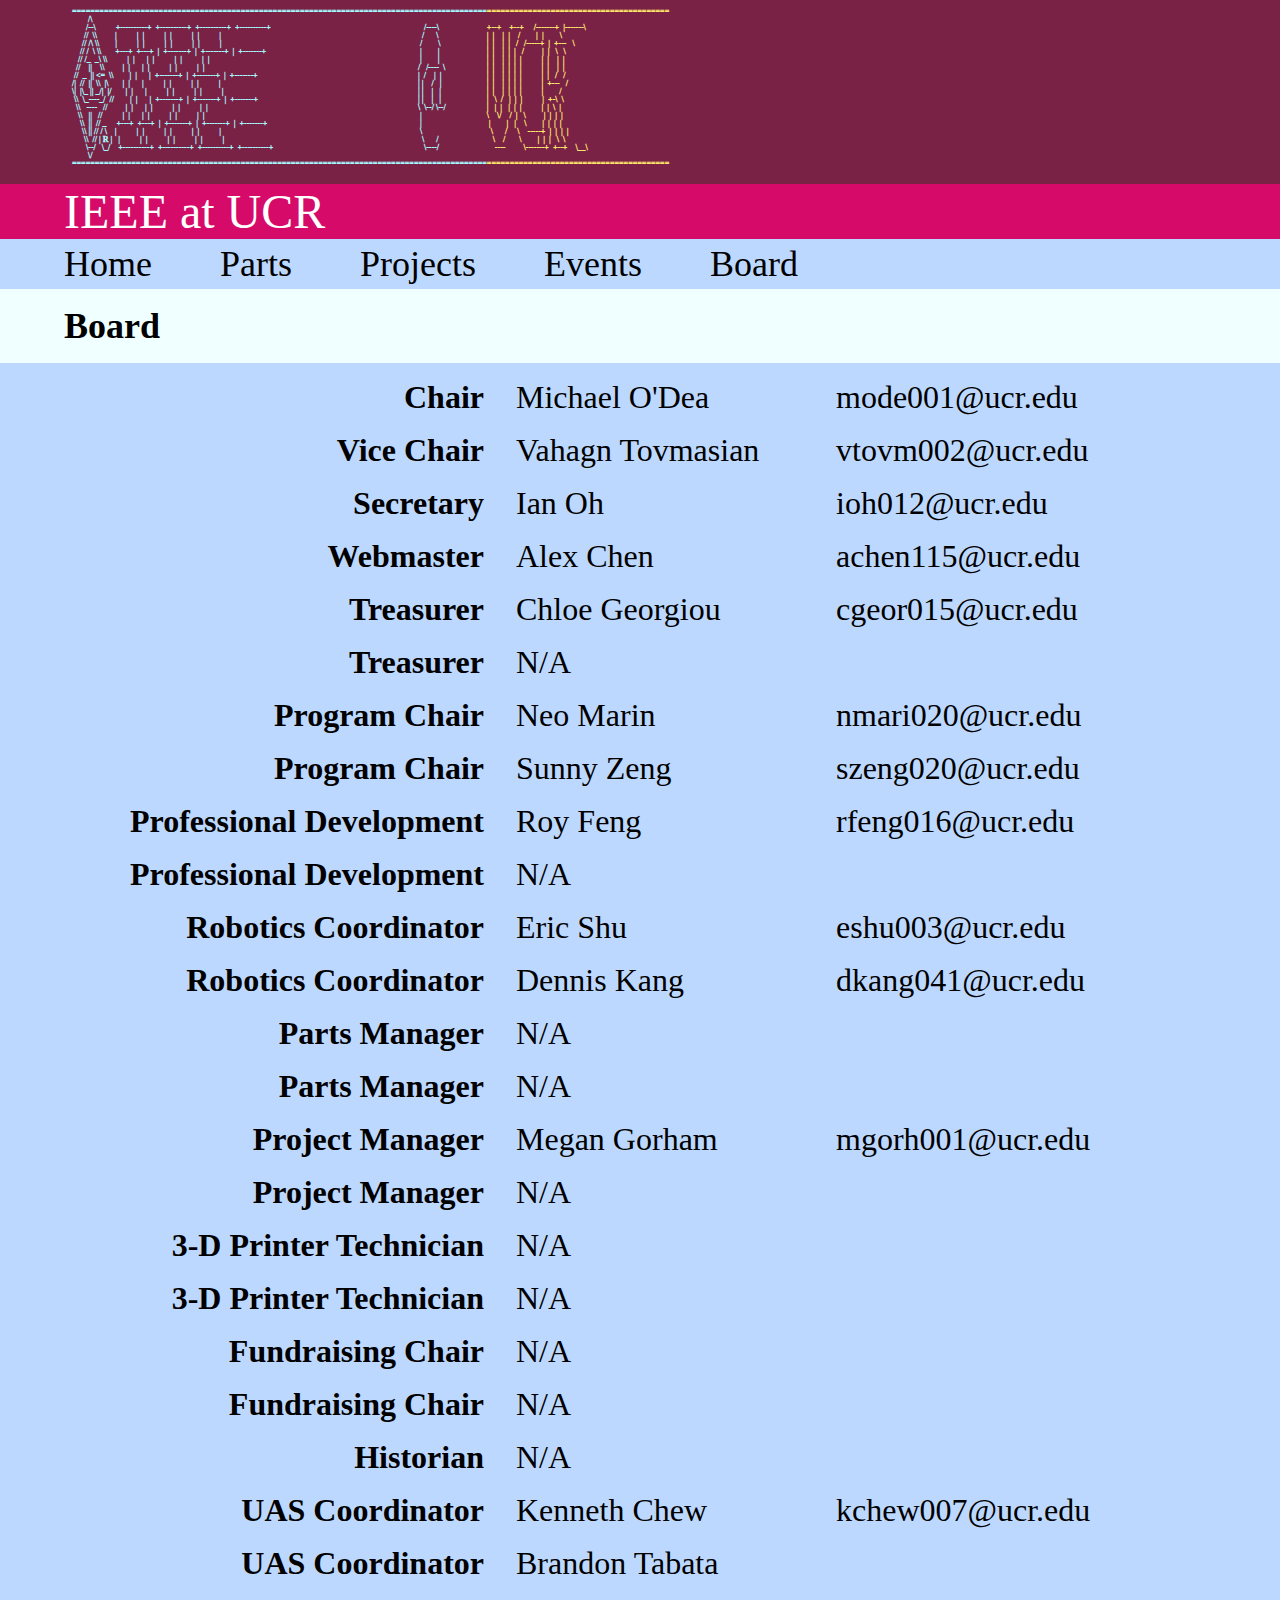
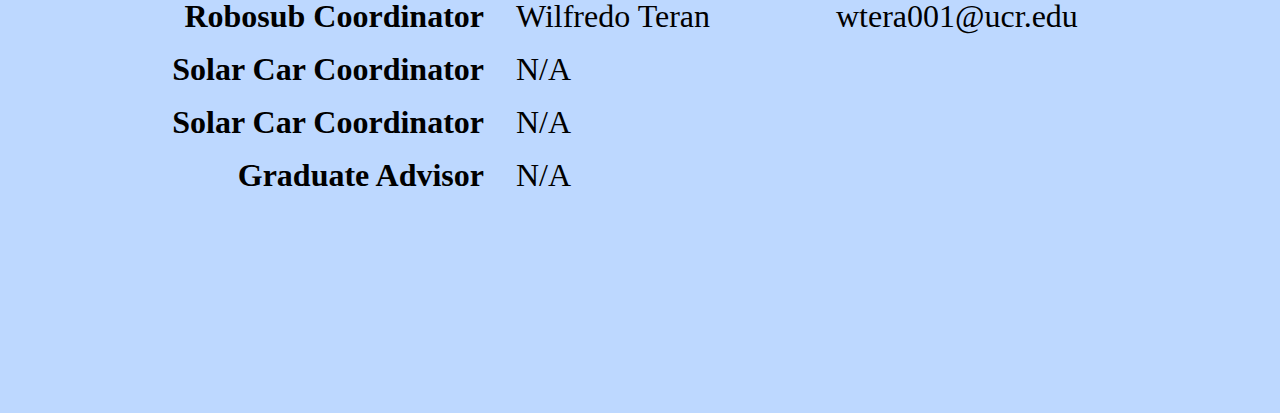
<file: board.html>
<head>
    <title>IEEE at UCR - Board</title>
    
    <meta property="og:title" content="IEEE at UCR - Board"/>
    <meta property="og:type" content="website" />
    <meta property="og:url" content="https://ieeeucr.github.io/board.html" />
    <meta property="og:image" content="https://ieeeucr.github.io/images/IEEE@UCR.png" />
    <meta property="og:description" content="View our board" />
    <link rel="stylesheet" href="scripts/ieee.css" />
</head>
<body style="margin-bottom:256px;">
    
    <div class="titleBox">
        <script src="scripts/navbar.js"></script>
        <div class="titleLine"></div>
        <h1 class="title">Board</h1>
        <div class="titleLine"></div>
    </div>
    <div style="height:16px"></div>
    <script type="text/javascript">
        const officers =
`Chair,         Michael O'Dea,       mode001@ucr.edu
Vice Chair,	    Vahagn Tovmasian,	vtovm002@ucr.edu 
Secretary,	    Ian Oh,	            ioh012@ucr.edu 
Webmaster,	    Alex Chen,	        achen115@ucr.edu 
Treasurer,	    Chloe Georgiou,	    cgeor015@ucr.edu 
Treasurer,		
Program Chair,	Neo Marin,	        nmari020@ucr.edu 
Program Chair,	Sunny Zeng,	        szeng020@ucr.edu 
Professional Development,   Roy Feng,	rfeng016@ucr.edu 
Professional Development,		
Robotics Coordinator,	Eric Shu,	    eshu003@ucr.edu 
Robotics Coordinator,	Dennis Kang,	dkang041@ucr.edu 
Parts Manager,		
Parts Manager,		
Project Manager,	Megan Gorham,	mgorh001@ucr.edu 
Project Manager,		
3-D Printer Technician,		
3-D Printer Technician,		
Fundraising Chair,		
Fundraising Chair,		
Historian,		
UAS Coordinator,	Kenneth Chew,	kchew007@ucr.edu 
UAS Coordinator,	Brandon Tabata,	
Robosub Coordinator,	Wilfredo Teran,	wtera001@ucr.edu 
Solar Car Coordinator,		
Solar Car Coordinator,		
Graduate Advisor,`

        document.currentScript.outerHTML = officers.split('\n').map(line => {
            let parts = line.split(',')
            if(parts.length === 3) {
                let position = parts[0];
                let name = parts[1];
                let email = parts[2];
                return `
<div class="officer">
    <p>${position}</p>
    <p>${name}</p>
    <p>${email}</p>
</div>`
            } else {
                let position = parts[0];
                return `
<div class="officer">
    <p>${position}</p>
    <p>N/A</p>
</div>`;
            }
        }).join(' ');
        
    </script>
    	

</body>
</file>
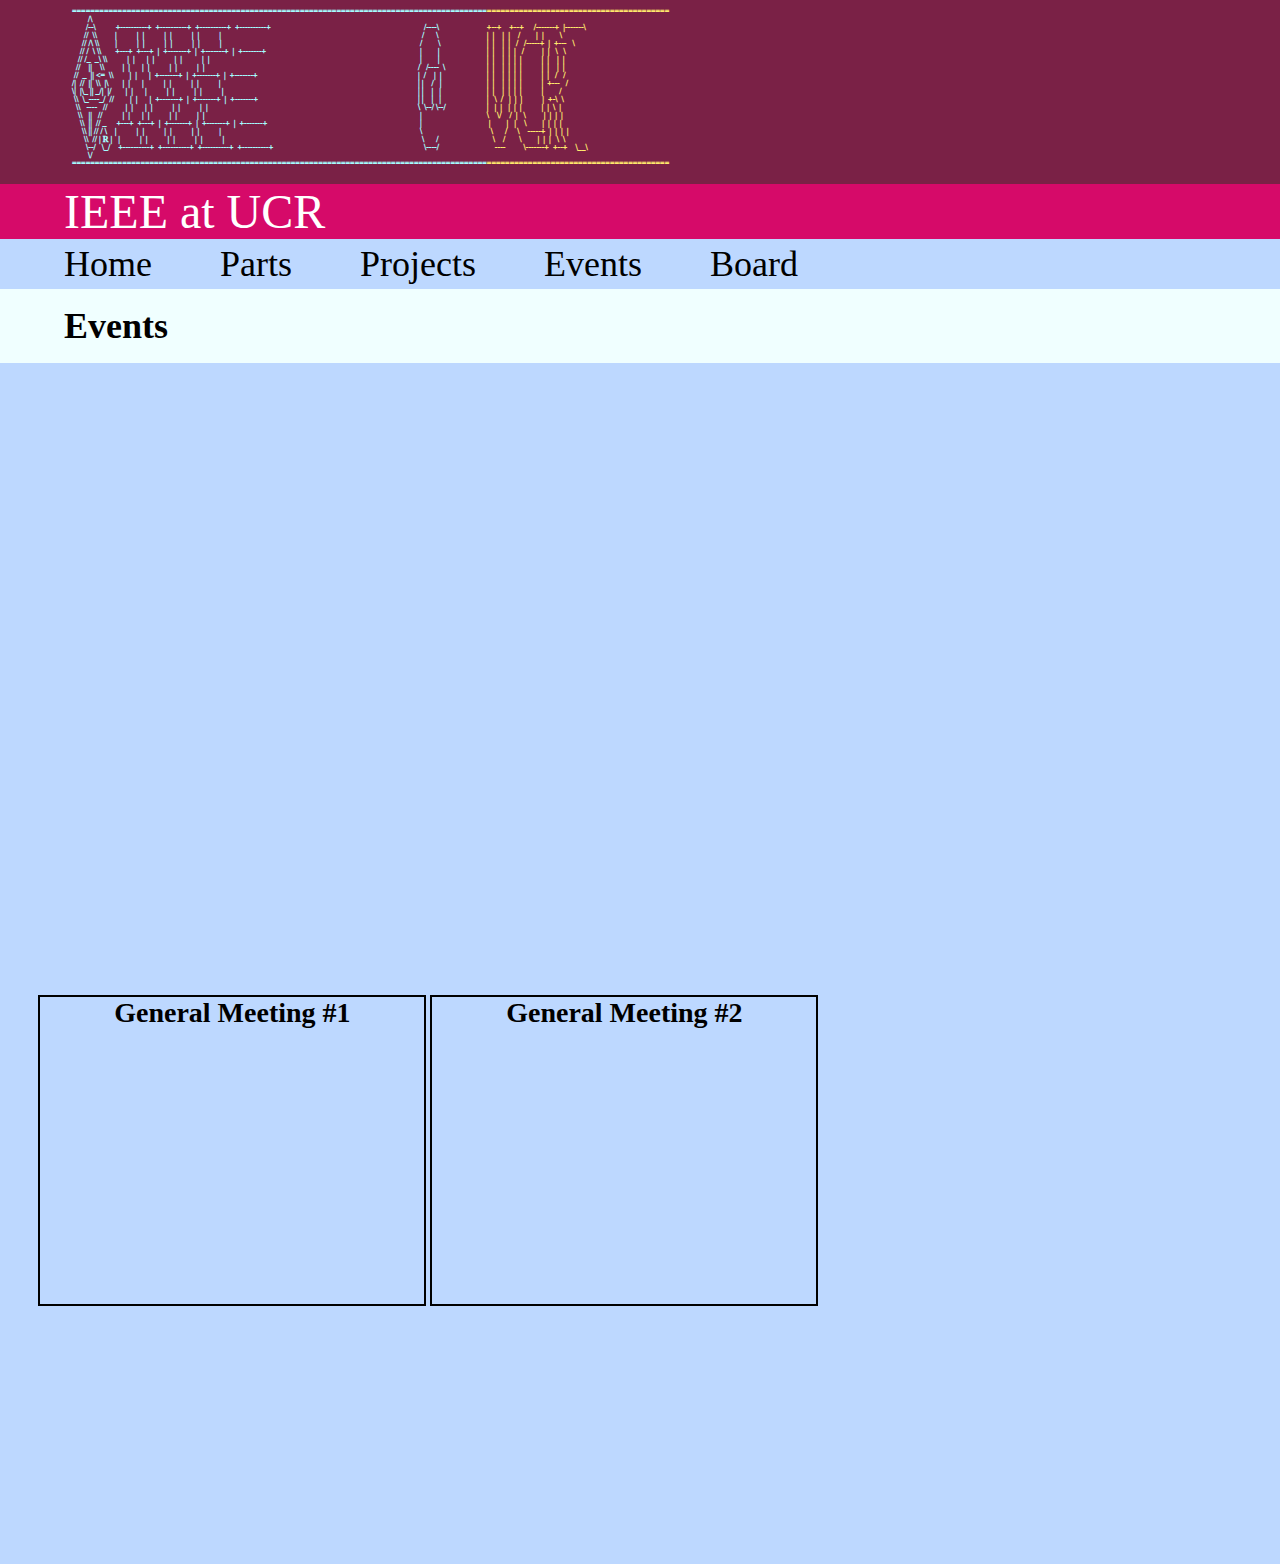
<file: events.html>
<head>
    <title>IEEE at UCR - Events</title>
    <meta property="og:title" content="IEEE at UCR - Events"/>
    <meta property="og:type" content="website" />
    <meta property="og:url" content="https://ieeeucr.github.io/events.html" />
    <meta property="og:image" content="https://ieeeucr.github.io/images/IEEE@UCR.png" />
    <meta property="og:description" content="View our calendar" />
    <link rel="stylesheet" href="scripts/ieee.css" />

    <style>
        .meeting {
            border:2px black solid;
            display:inline-block;
            padding:0px 0px 0px 0px;
            margin:0px 0vw 0px 0vw;
        }
        .meeting h1 {
            font: bold 28px Inconsolata;
            color: black;
            text-align: center;
            margin-top: 0px;
            width: 30vw;
        }

        .meeting iframe {
            width:30vw;
            height:20vw;
            margin: 0px 0px 0px 0px;
        }
    </style>
</head>
<body style="margin-bottom:256px;">
    <div class="titleBox">
        <script src="scripts/navbar.js"></script>
        <div class="titleLine"></div>
        <h1 class="title">Events</h1>
        <div class="titleLine"></div>
    
    </div>
    
    <iframe src="https://calendar.google.com/calendar/embed?height=600&amp;wkst=1&amp;bgcolor=%23b0c4de&amp;ctz=America%2FLos_Angeles&amp;src=ZzBsczA4Zjd0b3JvZnAyaWcxdmd2aGwxcThAZ3JvdXAuY2FsZW5kYXIuZ29vZ2xlLmNvbQ&amp;color=%238E24AA&amp;showNav=1&amp;showTitle=0&amp;showDate=1&amp;showPrint=0&amp;showTabs=1&amp;showCalendars=1" class="calendar" width="1500" height="600" frameborder="0" scrolling="no"></iframe>

    
    <div style="margin:0px 3vw 0px 3vw">
        <script type="text/javascript">
            const entries =
    `General Meeting #1, https://docs.google.com/presentation/d/e/2PACX-1vRf0eMIwnGRLHWnV-tRifsyru2sa66__IZrUuNm8VZtiFro4RV_vAzygTBoLvOxQycqAPXi8wzoCAUB/embed?start=false&loop=false&delayms=3000
    General Meeting #2, https://docs.google.com/presentation/d/e/2PACX-1vTQb2r1ivpLSmX1Bh5Bls5Hxx9k_3hIvVlYEAV-4pYeiugNdO0OlBAOPQGlyhogafhQtzVRk1S5I-5X/embed?start=false&loop=false&delayms=3000`
    
            document.currentScript.outerHTML = entries.split('\n').map(line => {
                let parts = line.split(',')
                
                let title = parts[0];
                let link = parts[1];
                return `
                    <div class="meeting">
                        <h1>${title}</h1>
                        <iframe src="${link}" class="slides" frameborder="0" scrolling="no" allowfullscreen="true" mozallowfullscreen="true" webkitallowfullscreen="true"></iframe>
                    </div>
                    `
            }).join(' ');
            
        </script>
    </div>
</body>
</file>
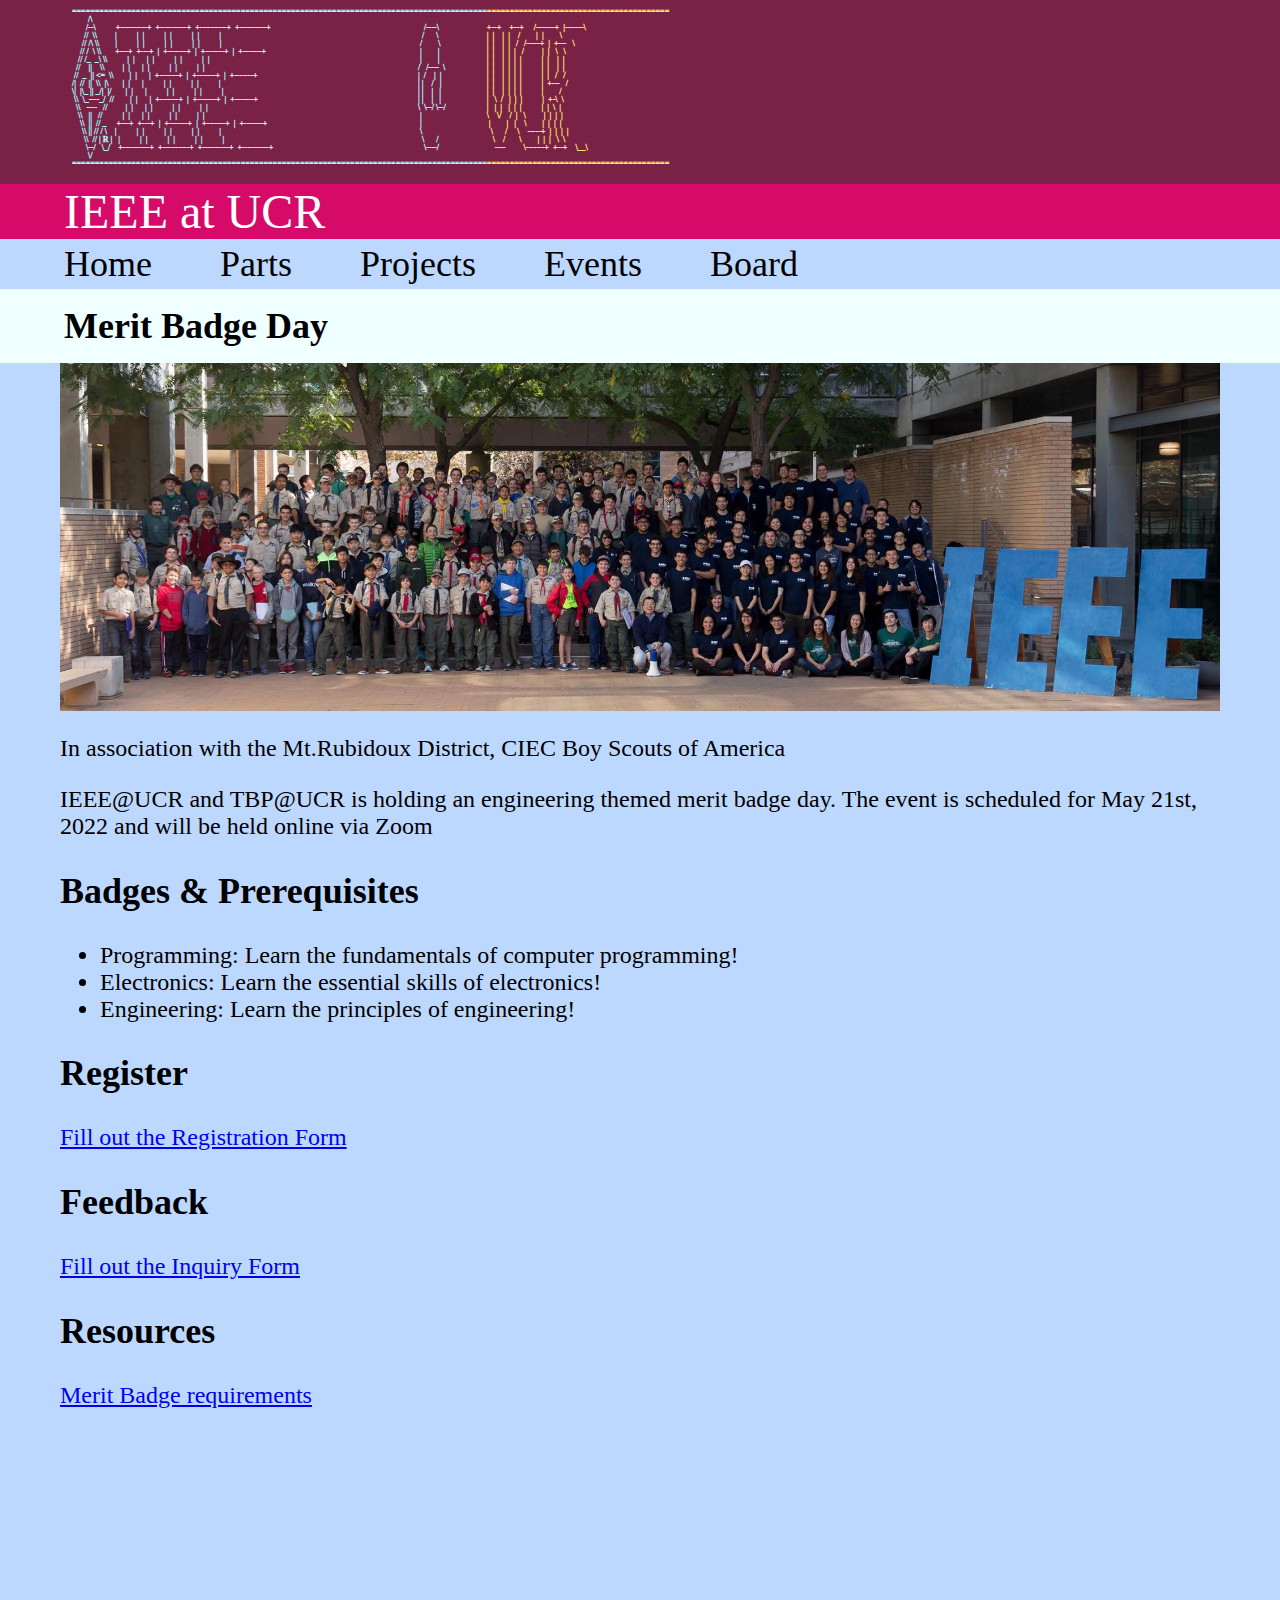
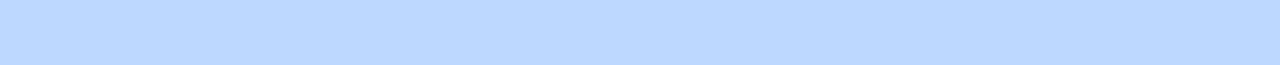
<file: merit-badge-day.html>
<head>
    <title>IEEE at UCR - Merit Badge Day</title>
    <meta property="og:title" content="IEEE at UCR - Merit Badge Day"/>
    <meta property="og:type" content="website" />
    <meta property="og:url" content="https://ieeeucr.github.io/merit-badge-day.html" />
    <meta property="og:image" content="https://ieeeucr.github.io/images/IEEE@UCR.png" />
    <meta property="og:description" content="Information for our Merit Badge Day event" />
    <link rel="stylesheet" href="scripts/ieee.css" />
    <style>
        * {

        }
    </style>
</head>
<body style="margin-bottom:256px;">
    <div class="titleBox">
        <script src="scripts/navbar.js"></script>
        <div class="titleLine"></div>
        <h1 class="title">Merit Badge Day</h1>
        <div class="titleLine"></div>
    </div>
<div style="
margin-left: 60px;
margin-right: 60px;
font: 24px Inconsolata;">
    <img src="merit-badge-day.jpg" style="width:100%"/>
    <p>In association with the Mt.Rubidoux District, CIEC Boy Scouts of America</p>
    <p>IEEE@UCR and TBP@UCR is holding an engineering themed merit badge day. The event is scheduled for May 21st, 2022 and will be held online via Zoom</p>
    <h2>Badges & Prerequisites</h2>
    <ul>
        <li>Programming: Learn the fundamentals of computer programming!</li>
        <li>Electronics: Learn the essential skills of electronics!</li>
        <li>Engineering: Learn the principles of engineering!</li>
    </ul>
    <h2>Register</h2>
    <p><a href="https://forms.gle/rVhCtRFXGYWj121c6">Fill out the Registration Form</a></p>
    <h2>Feedback</h2>
    <p><a href="https://docs.google.com/forms/d/e/1FAIpQLScPQJs2G79B23DhgyGiAfH4QWiQWwdBzRyI-v5atyKP0GB3wA/viewform">Fill out the Inquiry Form</a></p>
    <h2>Resources</h2>
    <p><a href="http://usscouts.org/mb/worksheets/list.asp">Merit Badge requirements</a></p>
</div>
</body>
</file>
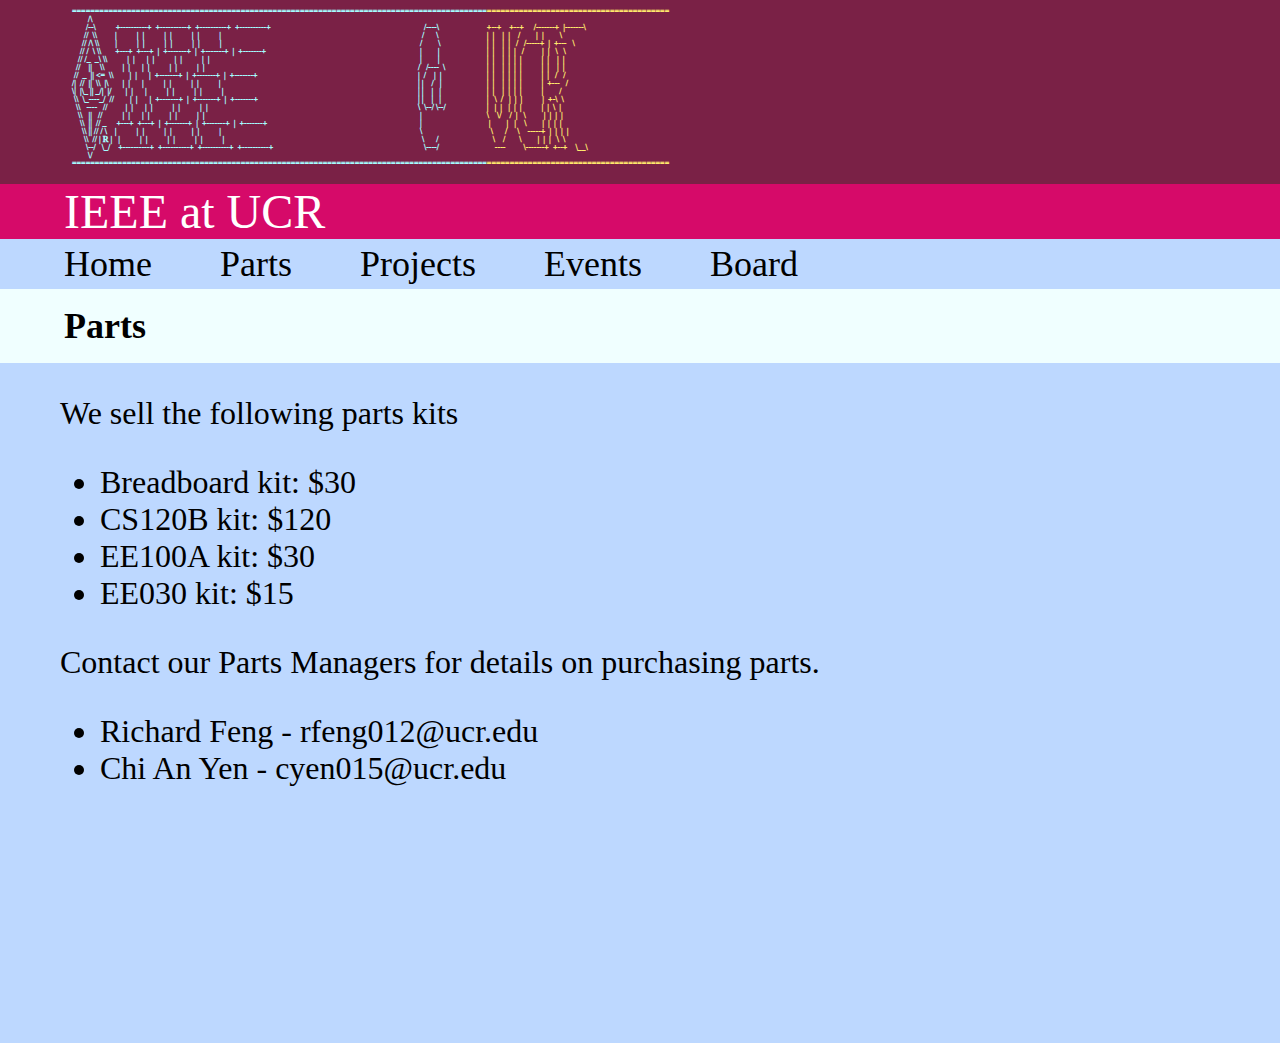
<file: parts.html>
<head>
    <title>IEEE at UCR - Parts</title>
    <meta property="og:title" content="IEEE at UCR - Parts"/>
    <meta property="og:type" content="website" />
    <meta property="og:url" content="https://ieeeucr.github.io/parts.html" />
    <meta property="og:image" content="https://ieeeucr.github.io/images/IEEE@UCR.png" />
    <meta property="og:description" content="See our parts catalog" />
    <link rel="stylesheet" href="scripts/ieee.css" />
</head>
<body style="margin-bottom:256px;">
    <div class="titleBox">
        <script src="scripts/navbar.js"></script>
        <div class="titleLine"></div>
        <h1 class="title">Parts</h1>
        <div class="titleLine"></div>
    </div>
<div style="
margin-left: 60px;
margin-right: 60px;
font: 32px Inconsolata;">
    <p>We sell the following parts kits</p>
    <ul>
        <li>Breadboard kit: $30</li>
        <li>CS120B kit: $120</li>
        <li>EE100A kit: $30</li>
        <li>EE030 kit: $15</li>
    </ul>

    <p>Contact our Parts Managers for details on purchasing parts.</p>
    <ul>
        <li>Richard Feng - rfeng012@ucr.edu</li>
        <li>Chi An Yen - cyen015@ucr.edu</li>
    </ul>
</div>
</body>
</file>
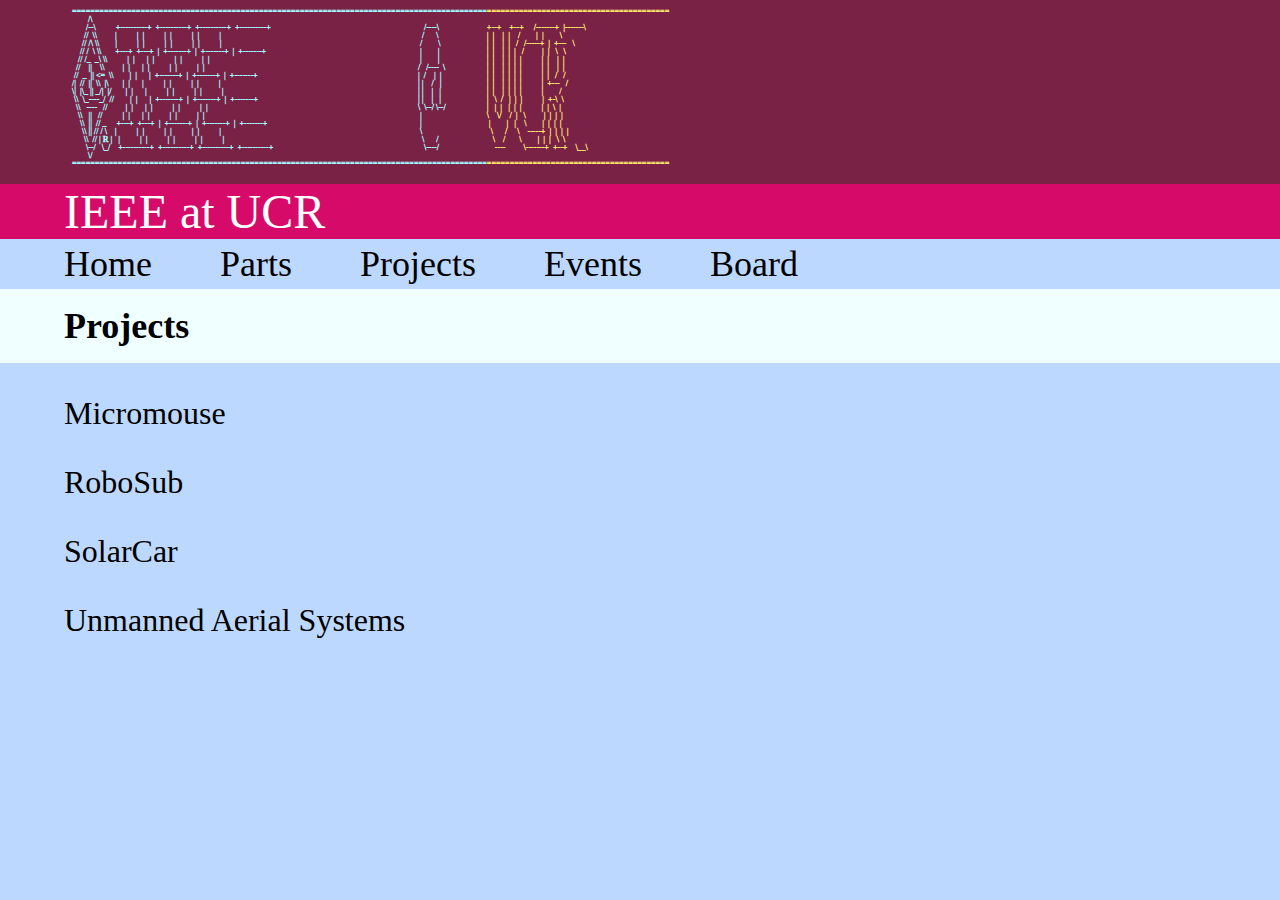
<file: projects.html>
<head>
    <title>IEEE at UCR - Projects</title>
    <meta property="og:title" content="IEEE at UCR - Projects"/>
    <meta property="og:type" content="website" />
    <meta property="og:url" content="https://ieeeucr.github.io/projects.html" />
    <meta property="og:image" content="https://ieeeucr.github.io/images/IEEE@UCR.png" />
    <meta property="og:description" content="View our projects" />
    <link rel="stylesheet" href="scripts/ieee.css" />
    <style>
        .section {
            padding-left:64px;
    font: 32px Inconsolata;
        }
    </style>
</head>
<body style="margin-bottom:256px;">

    <div class="titleBox">
        <script src="scripts/navbar.js"></script>
        <div class="titleLine"></div>
        <h1 class="title">Projects</h1>
        <div class="titleLine"></div>
    </div>
    <div class="section"><p>Micromouse</p></div>
    <div class="titleLine" />
    <div class="section"><p>RoboSub</p></div>
    <div class="titleLine" />
    <div class="section"><p>SolarCar</p></div>
    <div class="titleLine" />
    <div class="section"><p>Unmanned Aerial Systems</p></div>
    <div class="titleLine" />
</body>
</file>
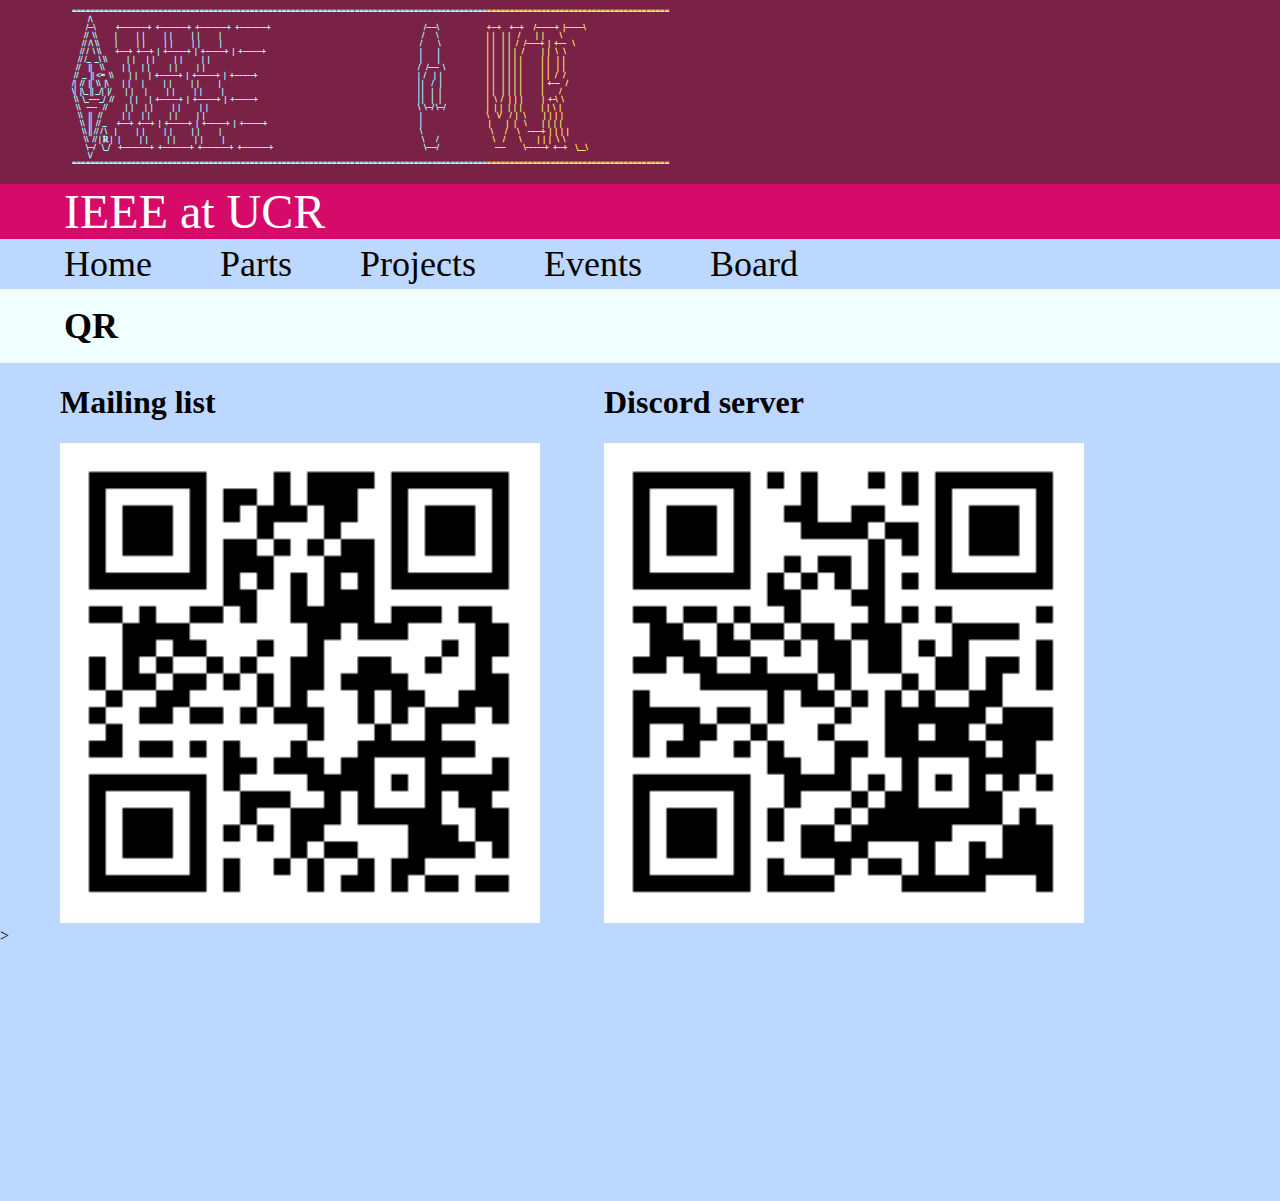
<file: qr.html>
<head>
    <title>IEEE at UCR - QR</title>
    <meta property="og:title" content="IEEE at UCR - QR"/>
    <meta property="og:type" content="website" />
    <meta property="og:url" content="https://ieeeucr.github.io/qr.html" />
    <meta property="og:image" content="https://ieeeucr.github.io/images/IEEE@UCR.png" />
    <meta property="og:description" content="QR codes for our mailing list and Discord server" />
    <link rel="stylesheet" href="scripts/ieee.css" />

    <style>
        #carousel {
            overflow-x: auto;
            overflow-y: hidden;
            white-space: nowrap;
            background-color:black;
        }
            #carousel img {
                display: inline-block;
                height: 300px;
            }
    </style>
</head>
<body style="margin-bottom:256px;">
    <div class="titleBox">
        <script src="scripts/navbar.js"></script>
        <div class="titleLine"></div>
        <h1 class="title">QR</h1>
        <div class="titleLine"></div>
    </div>
    <div style="margin-left:60px; font:16px Inconsolata;">
        
        <div style="display:inline-block">
        
            <h1>Mailing list</h1>
            <img src="images/qr_subscribe.png" height="480px;"/>
        </div>


        <div style="display:inline-block; margin-left: 60px;">

            <h1>Discord server</h1>
            <img src="images/qr_discord.png" height="480px;"/>
        </div>
    </div>>
</body>
</file>
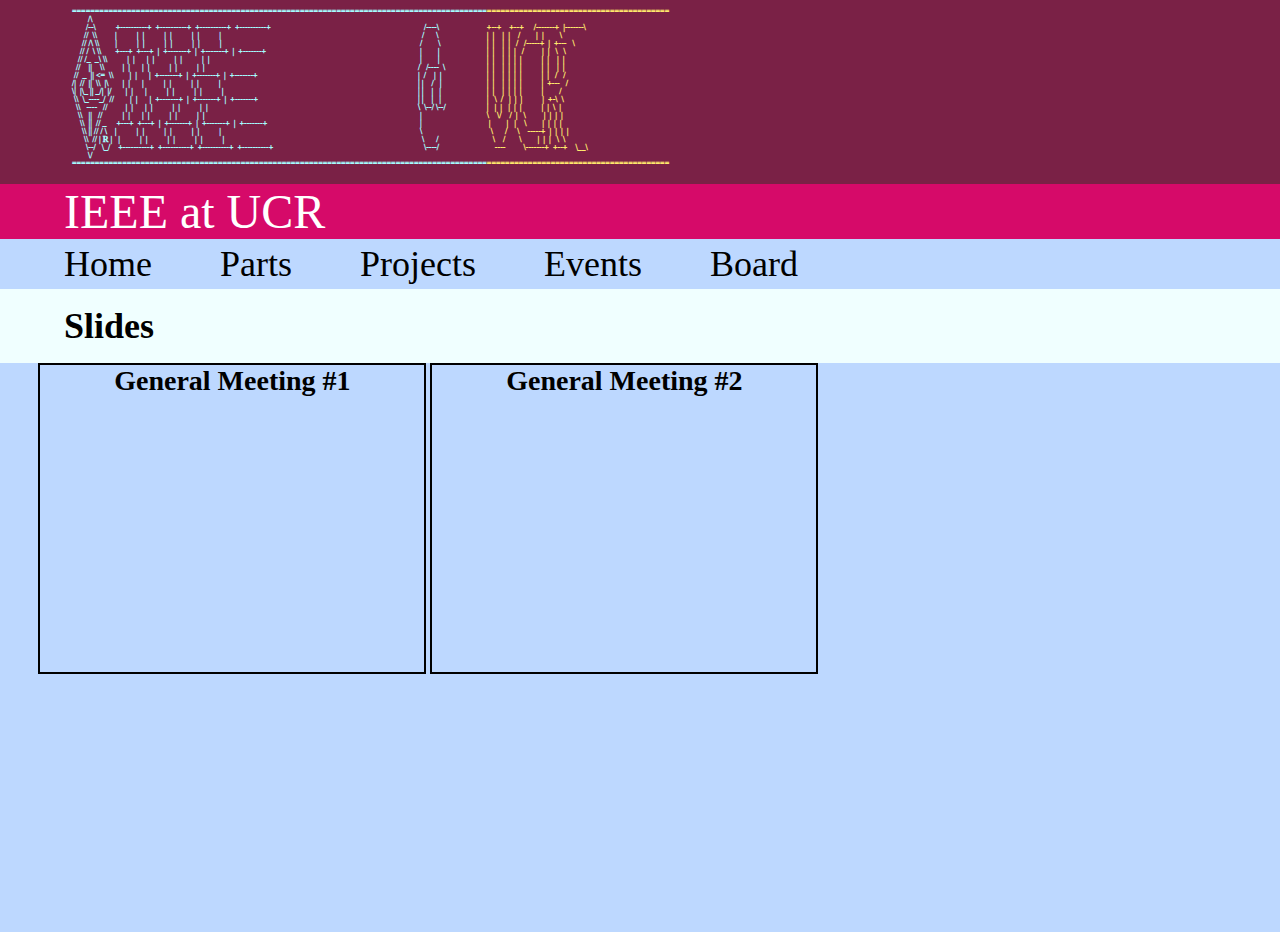
<file: slides.html>
<head>
    <title>IEEE@UCR 2021</title>
    <link rel="stylesheet" href="scripts/ieee.css" />
    <style>
        .meeting {
            border:2px black solid;
            display:inline-block;
            padding:0px 0px 0px 0px;
            margin:0px 0vw 0px 0vw;
        }
        .meeting h1 {
            font: bold 28px Inconsolata;
            color: black;
            text-align: center;
            margin-top: 0px;
            width: 30vw;
        }

        .meeting iframe {
            width:30vw;
            height:20vw;
            margin: 0px 0px 0px 0px;
        }
    </style>
</head>
<body style="margin-bottom:256px;">
    <div class="titleBox">       
        <script src="scripts/navbar.js"></script>
        <div class="titleLine"></div>
        <h1 class="title">Slides</h1>
        <div class="titleLine"></div>

    </div>
    <div style="margin:0px 3vw 0px 3vw">
        <script type="text/javascript">
            const entries =
    `General Meeting #1, https://docs.google.com/presentation/d/e/2PACX-1vRf0eMIwnGRLHWnV-tRifsyru2sa66__IZrUuNm8VZtiFro4RV_vAzygTBoLvOxQycqAPXi8wzoCAUB/embed?start=false&loop=false&delayms=3000
    General Meeting #2, https://docs.google.com/presentation/d/e/2PACX-1vTQb2r1ivpLSmX1Bh5Bls5Hxx9k_3hIvVlYEAV-4pYeiugNdO0OlBAOPQGlyhogafhQtzVRk1S5I-5X/embed?start=false&loop=false&delayms=3000`
    
            document.currentScript.outerHTML = entries.split('\n').map(line => {
                let parts = line.split(',')
                
                let title = parts[0];
                let link = parts[1];
                return `
                    <div class="meeting">
                        <h1>${title}</h1>
                        <iframe src="${link}" class="slides" frameborder="0" scrolling="no" allowfullscreen="true" mozallowfullscreen="true" webkitallowfullscreen="true"></iframe>
                    </div>
                    `
            }).join(' ');
            
        </script>
    </div>
    
</body>
</file>
<file: scripts/ieee.css>
body {
    background-color: rgb(189, 216, 255);
    margin-bottom: 128px;
    margin: 0px 0px 0px 0px;
}
.clubName {
    margin-left: 64px;
    margin-top: 0px;
    margin-bottom: 0px;
    font: 48px Inconsolata;
    color: white;
    font-weight: 400;
}
#logo, #at, #ucr {
    font: 8px Inconsolata;
    line-height: 8px;
    font-weight:1000;
    font-stretch: ultra-expanded;
    color: white;
    float: left;
}
#logo, #at {
    
    color: rgb(165, 252, 255);
}
#logo {
    margin-left: 24px;
}
#ucr {
    color: rgb(255, 233, 109);
    margin-right: 24px;
}
#logoMargin {
    padding-left: 48px;
    padding-right: 48px;
    float: left;
}

#logoBackground {
    background-color: rgb(122, 33, 70);
}
#clubBackground {
    background-color: rgb(214, 10, 105);
}

.entry {
    margin-top: 24px;
}
    .entryTitle, .entry h1 {
        margin-top: 0px;
        margin-left: 64px;
        width: 256px;
        float: left;
        font: bold 28px Inconsolata;
        color: black;
    }
    .entryTitle h1 {
        margin-top:0px;
        margin-left:0px;
        font: bold 28px Inconsolata;

    }
    .entryDesc, .entry p {
        margin-top: 0px;
        margin-left: 320px;
        width: 1024px;
        font: 28px Inconsolata;
        color: black;
    }
.officer {
    clear:both;
}
    .officer p {
        margin-top: 0px;
        margin-bottom:16px;
        margin-left: 0px;
        margin-right: 0px;
        width: 320px;
        font: 32px Inconsolata;
        color: black;
        float:left;
    }
.officer p:first-child {
    width: 420px;
    margin-left: 64px;
    margin-right: 32px;
    font-weight:bold;
    text-align: right;
}
.bar {
    border-color: navy;
    margin-top: 0px;
    margin-bottom: 0px;
    border-width: 1px;
    width: 0px;
    height: 0px;
}



.navbar {
    background-color: rgb(189, 216, 255);
    padding-top:4px;
    padding-bottom:4px;
}
    .navbar a {

        margin-left: 64px;
        margin-right: 0px;
        font: 36px Inconsolata;
        color: black;
        text-decoration: none;
    }
    .navbar a:first-child {
        margin-left:64px;
    }
    .navbar a:hover {
        background-color:white;
    }

.title {
    margin-left:64px;
    margin-top:0px;
    margin-bottom:0px;
    padding-top:16px;
    padding-bottom:16px;
    font: bold 36px Inconsolata;
    color: black;
}
.titleLine {
    border-top: 0px solid darkblue;
    width:100%;
}
.titleBox {
    background-color: azure;
}
.calendar {
    border-width: 0;
    margin-left: 64px;
    margin-top: 32px;
}
.slides {
    border-width: 0;
    margin-left: 64px;
    height:600px;
    width:800px;
}
</file>
